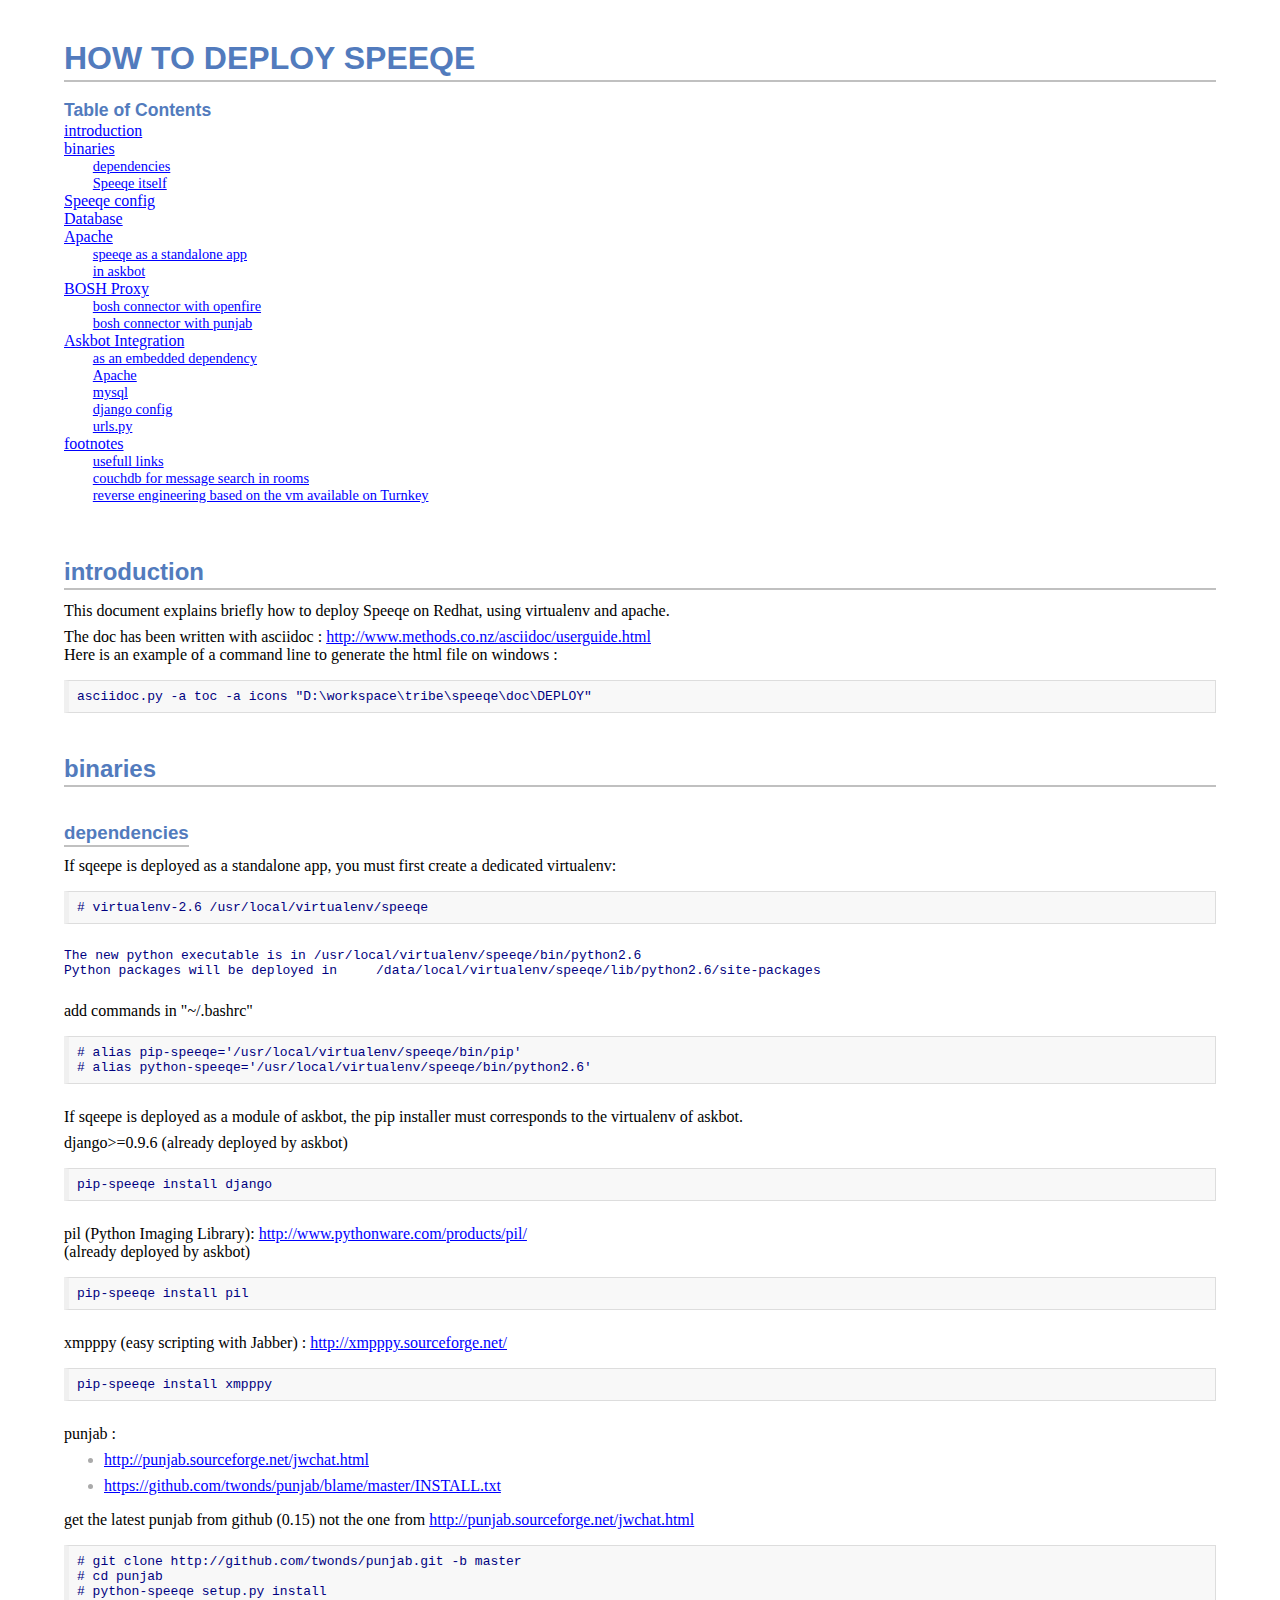
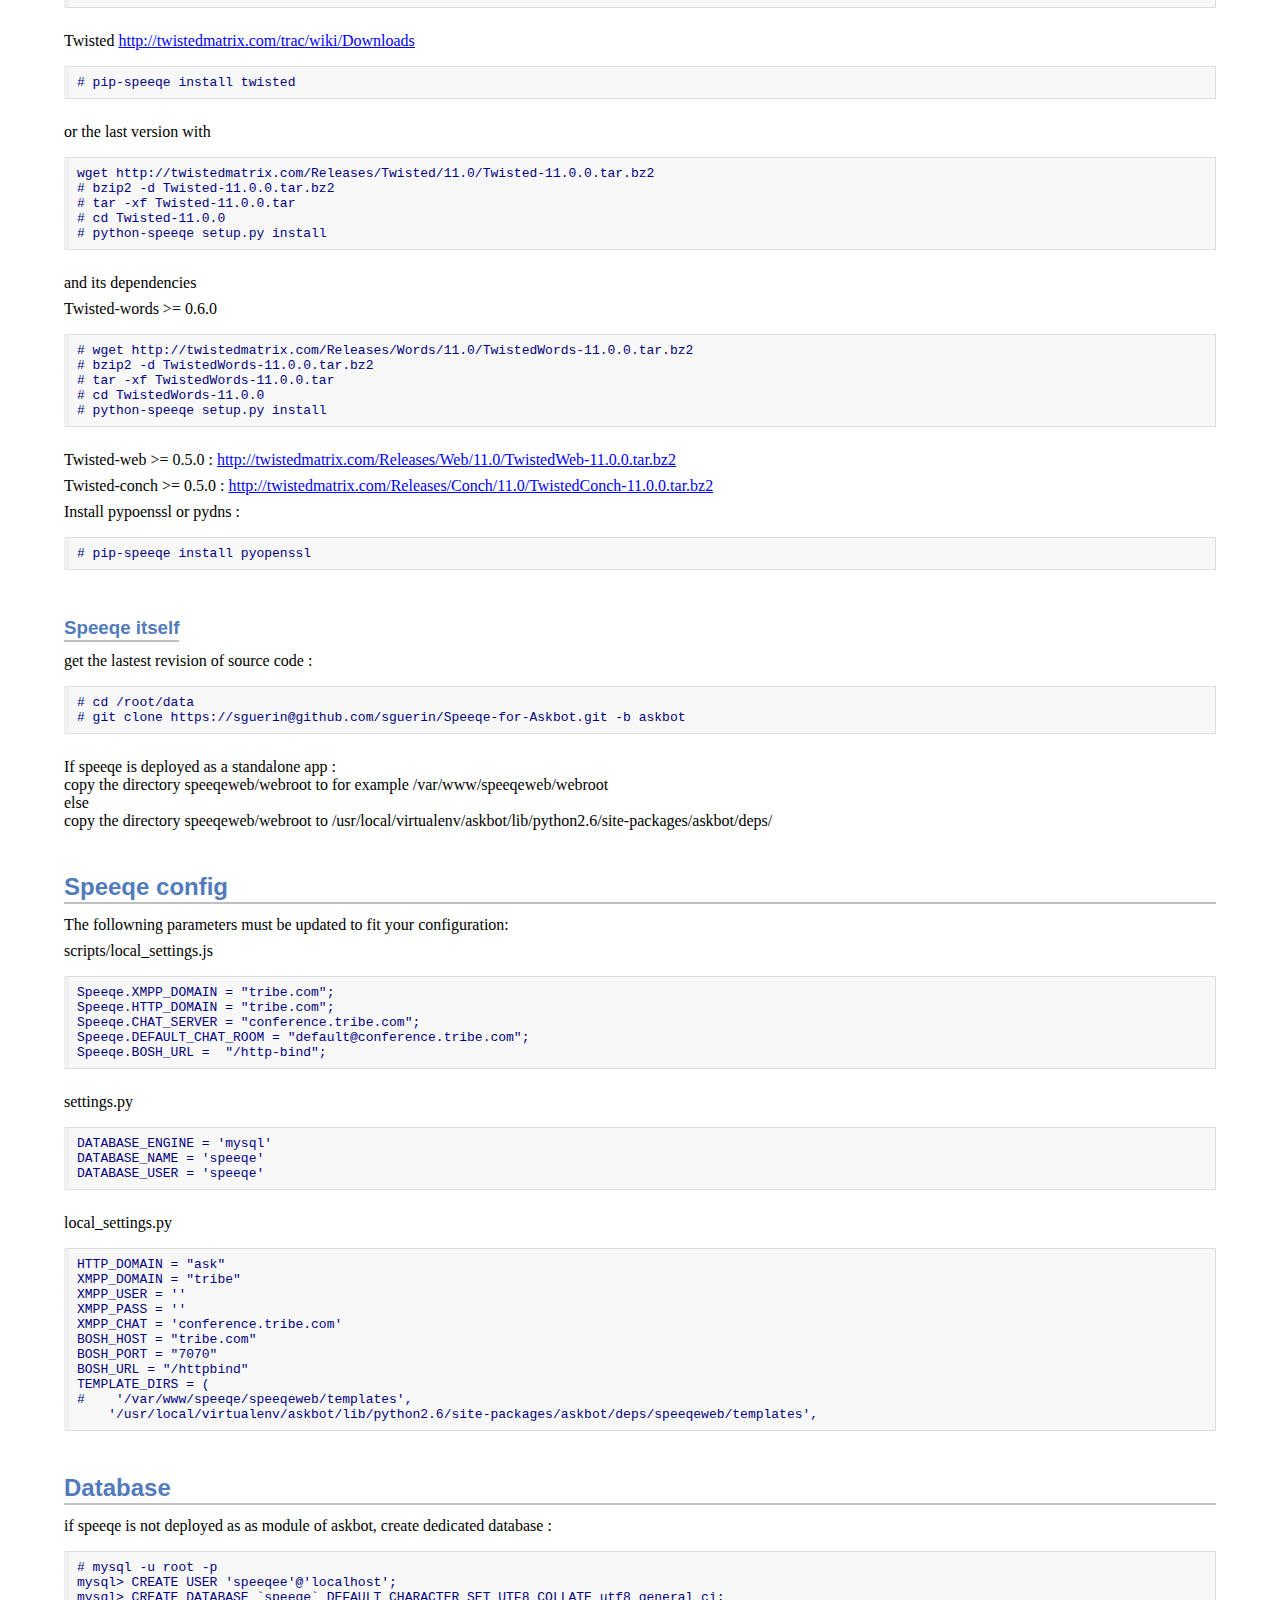
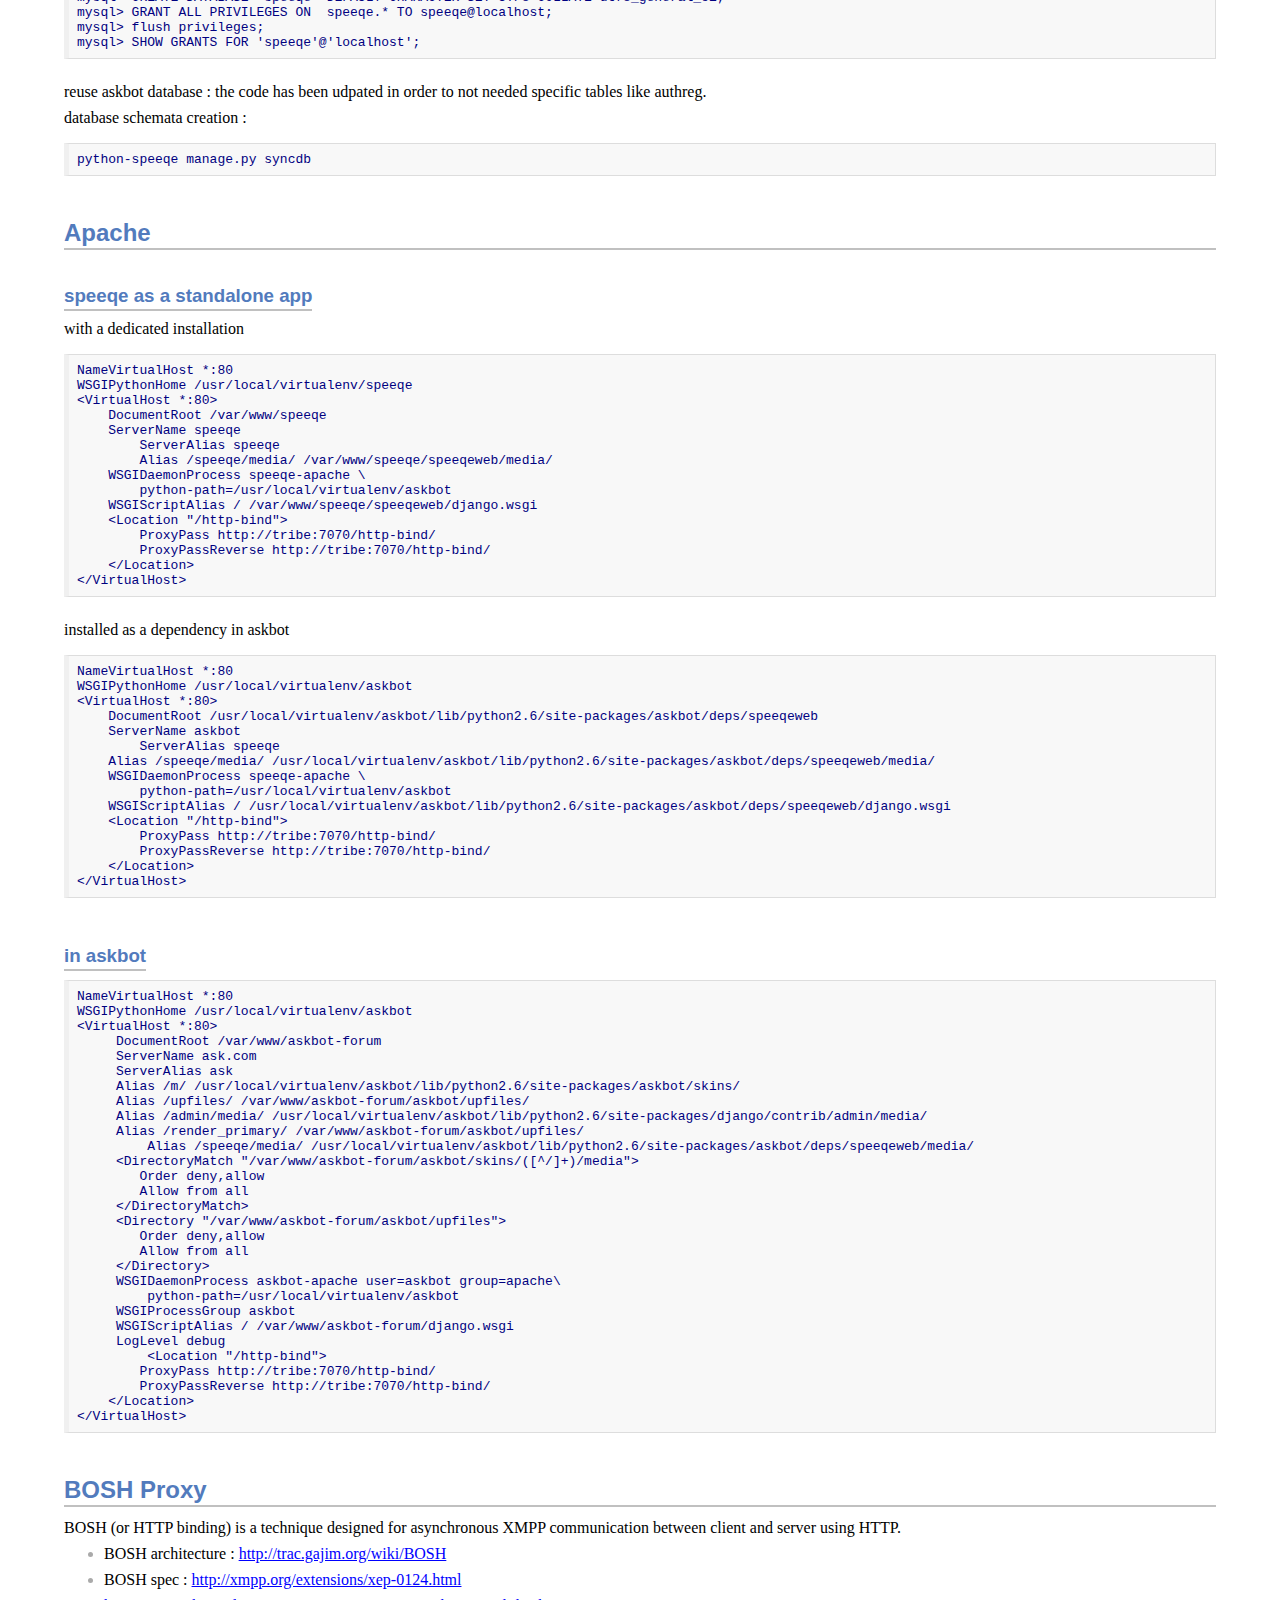
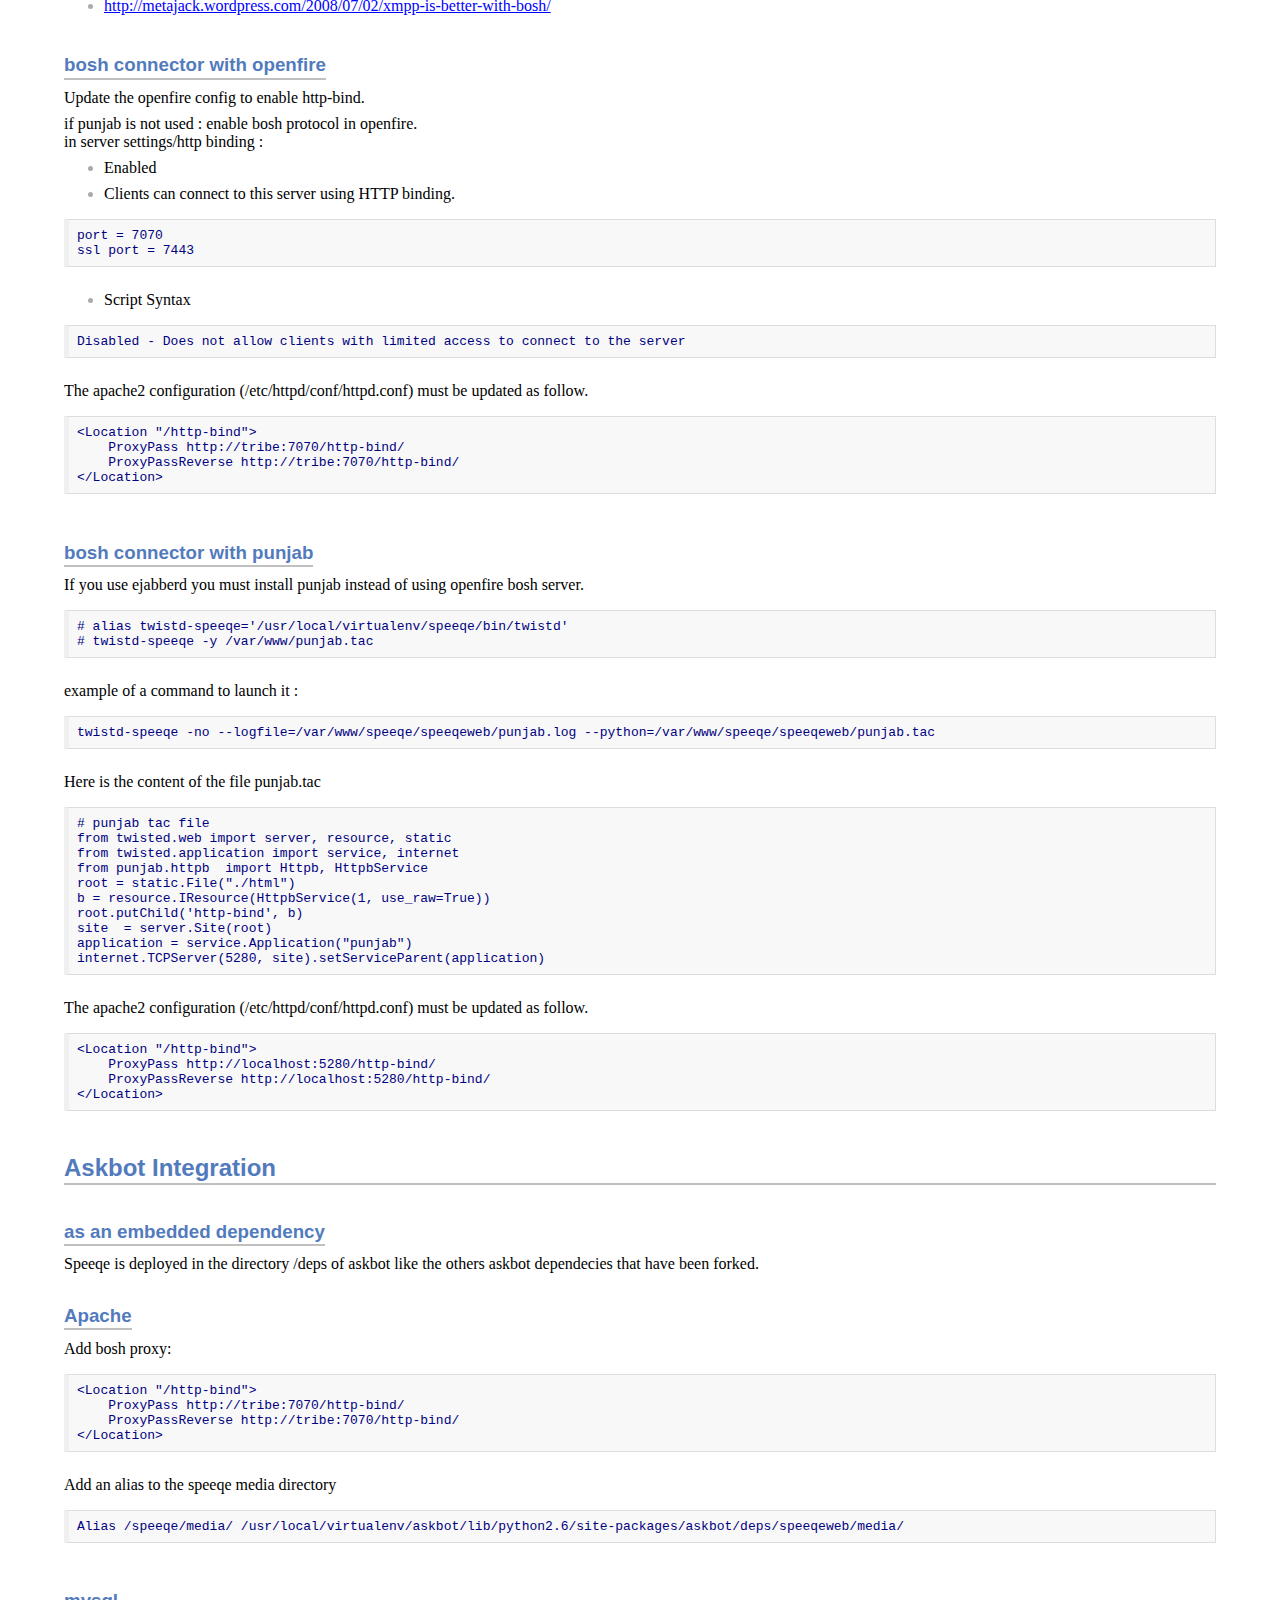
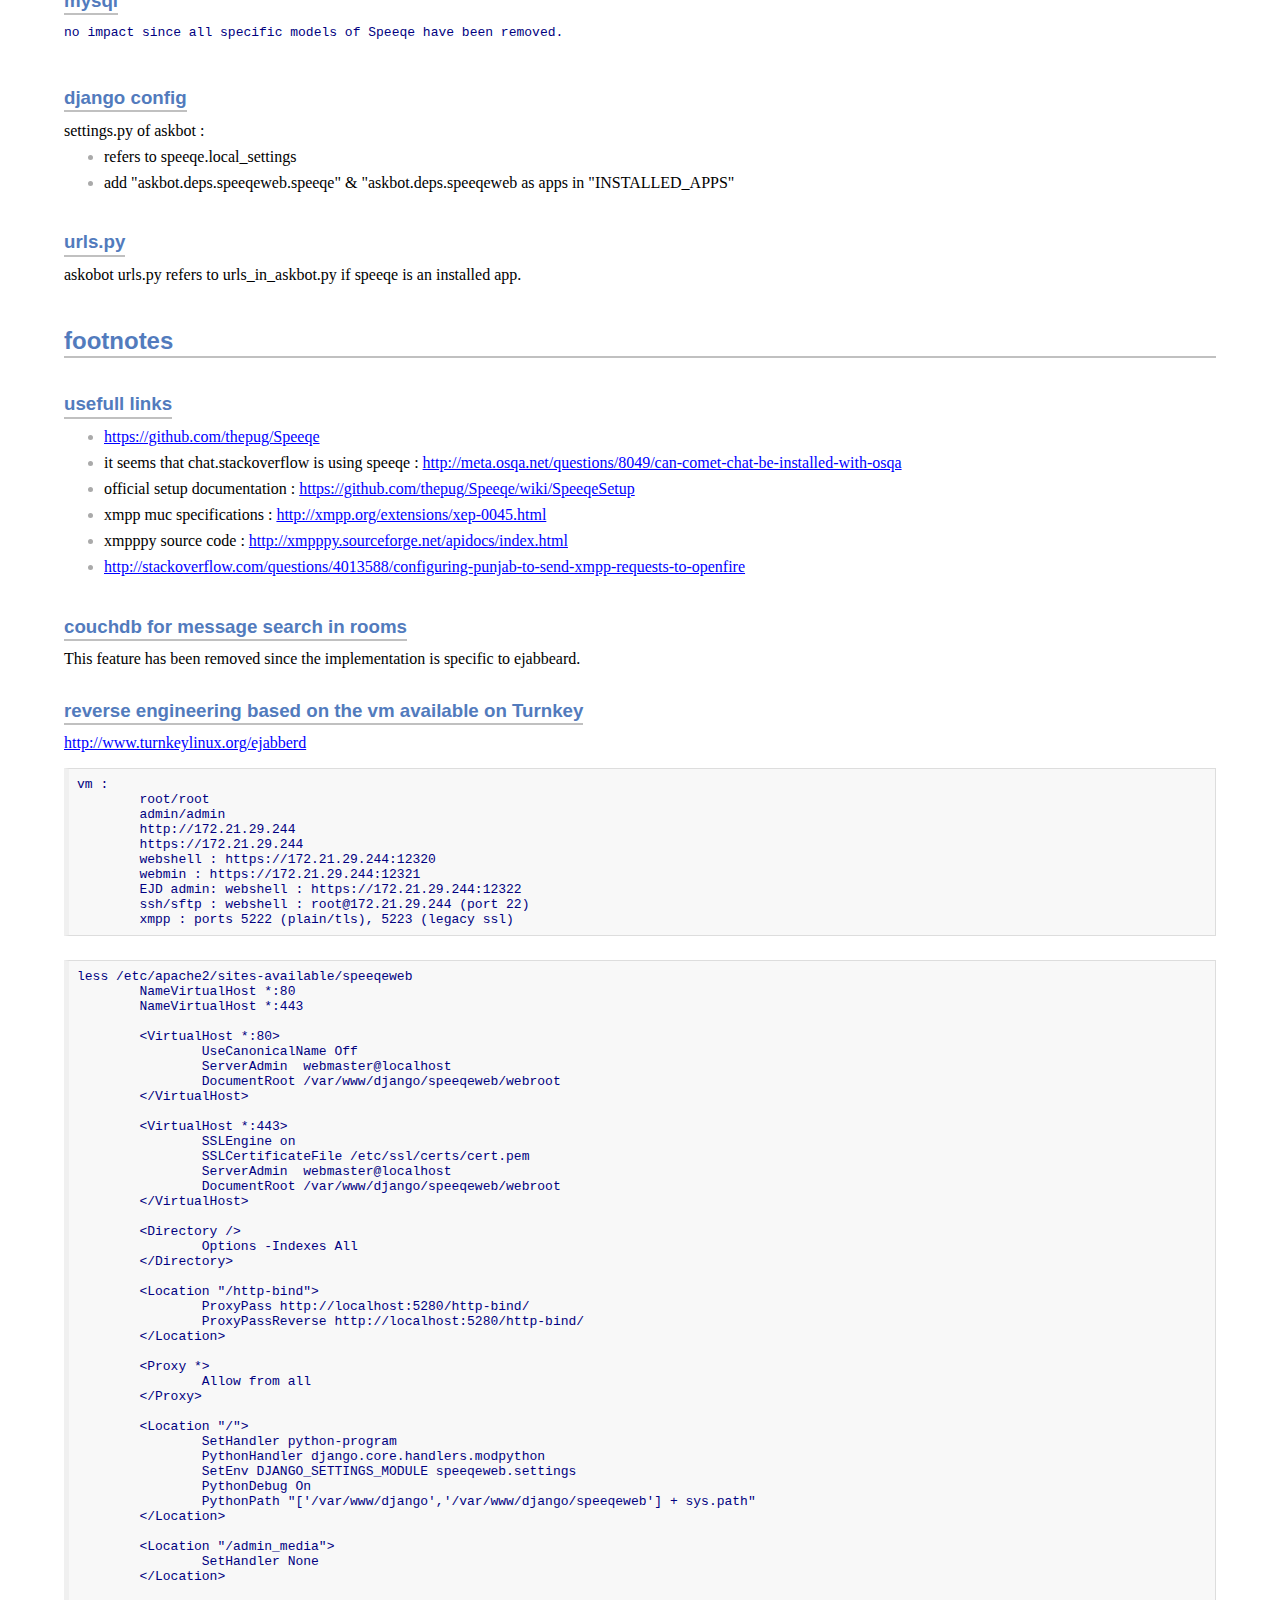
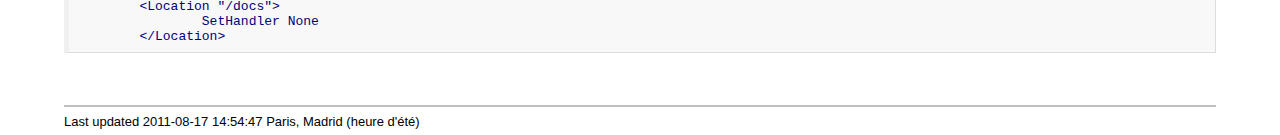
<file: doc/DEPLOY.html>
<!DOCTYPE html PUBLIC "-//W3C//DTD XHTML 1.1//EN"
    "http://www.w3.org/TR/xhtml11/DTD/xhtml11.dtd">
<html xmlns="http://www.w3.org/1999/xhtml" xml:lang="en">
<head>
<meta http-equiv="Content-Type" content="application/xhtml+xml; charset=UTF-8" />
<meta name="generator" content="AsciiDoc 8.6.5" />
<title>HOW TO DEPLOY SPEEQE</title>
<style type="text/css">
/* Shared CSS for AsciiDoc xhtml11 and html5 backends */

/* Default font. */
body {
  font-family: Georgia,serif;
}

/* Title font. */
h1, h2, h3, h4, h5, h6,
div.title, caption.title,
thead, p.table.header,
#toctitle,
#author, #revnumber, #revdate, #revremark,
#footer {
  font-family: Arial,Helvetica,sans-serif;
}

body {
  margin: 1em 5% 1em 5%;
}

a {
  color: blue;
  text-decoration: underline;
}
a:visited {
  color: fuchsia;
}

em {
  font-style: italic;
  color: navy;
}

strong {
  font-weight: bold;
  color: #083194;
}

h1, h2, h3, h4, h5, h6 {
  color: #527bbd;
  margin-top: 1.2em;
  margin-bottom: 0.5em;
  line-height: 1.3;
}

h1, h2, h3 {
  border-bottom: 2px solid silver;
}
h2 {
  padding-top: 0.5em;
}
h3 {
  float: left;
}
h3 + * {
  clear: left;
}
h5 {
  font-size: 1.0em;
}

div.sectionbody {
  margin-left: 0;
}

hr {
  border: 1px solid silver;
}

p {
  margin-top: 0.5em;
  margin-bottom: 0.5em;
}

ul, ol, li > p {
  margin-top: 0;
}
ul > li     { color: #aaa; }
ul > li > * { color: black; }

pre {
  padding: 0;
  margin: 0;
}

#author {
  color: #527bbd;
  font-weight: bold;
  font-size: 1.1em;
}
#email {
}
#revnumber, #revdate, #revremark {
}

#footer {
  font-size: small;
  border-top: 2px solid silver;
  padding-top: 0.5em;
  margin-top: 4.0em;
}
#footer-text {
  float: left;
  padding-bottom: 0.5em;
}
#footer-badges {
  float: right;
  padding-bottom: 0.5em;
}

#preamble {
  margin-top: 1.5em;
  margin-bottom: 1.5em;
}
div.imageblock, div.exampleblock, div.verseblock,
div.quoteblock, div.literalblock, div.listingblock, div.sidebarblock,
div.admonitionblock {
  margin-top: 1.0em;
  margin-bottom: 1.5em;
}
div.admonitionblock {
  margin-top: 2.0em;
  margin-bottom: 2.0em;
  margin-right: 10%;
  color: #606060;
}

div.content { /* Block element content. */
  padding: 0;
}

/* Block element titles. */
div.title, caption.title {
  color: #527bbd;
  font-weight: bold;
  text-align: left;
  margin-top: 1.0em;
  margin-bottom: 0.5em;
}
div.title + * {
  margin-top: 0;
}

td div.title:first-child {
  margin-top: 0.0em;
}
div.content div.title:first-child {
  margin-top: 0.0em;
}
div.content + div.title {
  margin-top: 0.0em;
}

div.sidebarblock > div.content {
  background: #ffffee;
  border: 1px solid #dddddd;
  border-left: 4px solid #f0f0f0;
  padding: 0.5em;
}

div.listingblock > div.content {
  border: 1px solid #dddddd;
  border-left: 5px solid #f0f0f0;
  background: #f8f8f8;
  padding: 0.5em;
}

div.quoteblock, div.verseblock {
  padding-left: 1.0em;
  margin-left: 1.0em;
  margin-right: 10%;
  border-left: 5px solid #f0f0f0;
  color: #777777;
}

div.quoteblock > div.attribution {
  padding-top: 0.5em;
  text-align: right;
}

div.verseblock > pre.content {
  font-family: inherit;
  font-size: inherit;
}
div.verseblock > div.attribution {
  padding-top: 0.75em;
  text-align: left;
}
/* DEPRECATED: Pre version 8.2.7 verse style literal block. */
div.verseblock + div.attribution {
  text-align: left;
}

div.admonitionblock .icon {
  vertical-align: top;
  font-size: 1.1em;
  font-weight: bold;
  text-decoration: underline;
  color: #527bbd;
  padding-right: 0.5em;
}
div.admonitionblock td.content {
  padding-left: 0.5em;
  border-left: 3px solid #dddddd;
}

div.exampleblock > div.content {
  border-left: 3px solid #dddddd;
  padding-left: 0.5em;
}

div.imageblock div.content { padding-left: 0; }
span.image img { border-style: none; }
a.image:visited { color: white; }

dl {
  margin-top: 0.8em;
  margin-bottom: 0.8em;
}
dt {
  margin-top: 0.5em;
  margin-bottom: 0;
  font-style: normal;
  color: navy;
}
dd > *:first-child {
  margin-top: 0.1em;
}

ul, ol {
    list-style-position: outside;
}
ol.arabic {
  list-style-type: decimal;
}
ol.loweralpha {
  list-style-type: lower-alpha;
}
ol.upperalpha {
  list-style-type: upper-alpha;
}
ol.lowerroman {
  list-style-type: lower-roman;
}
ol.upperroman {
  list-style-type: upper-roman;
}

div.compact ul, div.compact ol,
div.compact p, div.compact p,
div.compact div, div.compact div {
  margin-top: 0.1em;
  margin-bottom: 0.1em;
}

tfoot {
  font-weight: bold;
}
td > div.verse {
  white-space: pre;
}

div.hdlist {
  margin-top: 0.8em;
  margin-bottom: 0.8em;
}
div.hdlist tr {
  padding-bottom: 15px;
}
dt.hdlist1.strong, td.hdlist1.strong {
  font-weight: bold;
}
td.hdlist1 {
  vertical-align: top;
  font-style: normal;
  padding-right: 0.8em;
  color: navy;
}
td.hdlist2 {
  vertical-align: top;
}
div.hdlist.compact tr {
  margin: 0;
  padding-bottom: 0;
}

.comment {
  background: yellow;
}

.footnote, .footnoteref {
  font-size: 0.8em;
}

span.footnote, span.footnoteref {
  vertical-align: super;
}

#footnotes {
  margin: 20px 0 20px 0;
  padding: 7px 0 0 0;
}

#footnotes div.footnote {
  margin: 0 0 5px 0;
}

#footnotes hr {
  border: none;
  border-top: 1px solid silver;
  height: 1px;
  text-align: left;
  margin-left: 0;
  width: 20%;
  min-width: 100px;
}

div.colist td {
  padding-right: 0.5em;
  padding-bottom: 0.3em;
  vertical-align: top;
}
div.colist td img {
  margin-top: 0.3em;
}

@media print {
  #footer-badges { display: none; }
}

#toc {
  margin-bottom: 2.5em;
}

#toctitle {
  color: #527bbd;
  font-size: 1.1em;
  font-weight: bold;
  margin-top: 1.0em;
  margin-bottom: 0.1em;
}

div.toclevel1, div.toclevel2, div.toclevel3, div.toclevel4 {
  margin-top: 0;
  margin-bottom: 0;
}
div.toclevel2 {
  margin-left: 2em;
  font-size: 0.9em;
}
div.toclevel3 {
  margin-left: 4em;
  font-size: 0.9em;
}
div.toclevel4 {
  margin-left: 6em;
  font-size: 0.9em;
}

span.aqua { color: aqua; }
span.black { color: black; }
span.blue { color: blue; }
span.fuchsia { color: fuchsia; }
span.gray { color: gray; }
span.green { color: green; }
span.lime { color: lime; }
span.maroon { color: maroon; }
span.navy { color: navy; }
span.olive { color: olive; }
span.purple { color: purple; }
span.red { color: red; }
span.silver { color: silver; }
span.teal { color: teal; }
span.white { color: white; }
span.yellow { color: yellow; }

span.aqua-background { background: aqua; }
span.black-background { background: black; }
span.blue-background { background: blue; }
span.fuchsia-background { background: fuchsia; }
span.gray-background { background: gray; }
span.green-background { background: green; }
span.lime-background { background: lime; }
span.maroon-background { background: maroon; }
span.navy-background { background: navy; }
span.olive-background { background: olive; }
span.purple-background { background: purple; }
span.red-background { background: red; }
span.silver-background { background: silver; }
span.teal-background { background: teal; }
span.white-background { background: white; }
span.yellow-background { background: yellow; }

span.big { font-size: 2em; }
span.small { font-size: 0.6em; }

span.underline { text-decoration: underline; }
span.overline { text-decoration: overline; }
span.line-through { text-decoration: line-through; }


/*
 * xhtml11 specific
 *
 * */

tt {
  font-family: monospace;
  font-size: inherit;
  color: navy;
}

div.tableblock {
  margin-top: 1.0em;
  margin-bottom: 1.5em;
}
div.tableblock > table {
  border: 3px solid #527bbd;
}
thead, p.table.header {
  font-weight: bold;
  color: #527bbd;
}
p.table {
  margin-top: 0;
}
/* Because the table frame attribute is overriden by CSS in most browsers. */
div.tableblock > table[frame="void"] {
  border-style: none;
}
div.tableblock > table[frame="hsides"] {
  border-left-style: none;
  border-right-style: none;
}
div.tableblock > table[frame="vsides"] {
  border-top-style: none;
  border-bottom-style: none;
}


/*
 * html5 specific
 *
 * */

.monospaced {
  font-family: monospace;
  font-size: inherit;
  color: navy;
}

table.tableblock {
  margin-top: 1.0em;
  margin-bottom: 1.5em;
}
thead, p.tableblock.header {
  font-weight: bold;
  color: #527bbd;
}
p.tableblock {
  margin-top: 0;
}
table.tableblock {
  border-width: 3px;
  border-spacing: 0px;
  border-style: solid;
  border-color: #527bbd;
  border-collapse: collapse;
}
th.tableblock, td.tableblock {
  border-width: 1px;
  padding: 4px;
  border-style: solid;
  border-color: #527bbd;
}

table.tableblock.frame-topbot {
  border-left-style: hidden;
  border-right-style: hidden;
}
table.tableblock.frame-sides {
  border-top-style: hidden;
  border-bottom-style: hidden;
}
table.tableblock.frame-none {
  border-style: hidden;
}

th.tableblock.halign-left, td.tableblock.halign-left {
  text-align: left;
}
th.tableblock.halign-center, td.tableblock.halign-center {
  text-align: center;
}
th.tableblock.halign-right, td.tableblock.halign-right {
  text-align: right;
}

th.tableblock.valign-top, td.tableblock.valign-top {
  vertical-align: top;
}
th.tableblock.valign-middle, td.tableblock.valign-middle {
  vertical-align: middle;
}
th.tableblock.valign-bottom, td.tableblock.valign-bottom {
  vertical-align: bottom;
}
</style>
<script type="text/javascript">
/*<![CDATA[*/
var asciidoc = {  // Namespace.

/////////////////////////////////////////////////////////////////////
// Table Of Contents generator
/////////////////////////////////////////////////////////////////////

/* Author: Mihai Bazon, September 2002
 * http://students.infoiasi.ro/~mishoo
 *
 * Table Of Content generator
 * Version: 0.4
 *
 * Feel free to use this script under the terms of the GNU General Public
 * License, as long as you do not remove or alter this notice.
 */

 /* modified by Troy D. Hanson, September 2006. License: GPL */
 /* modified by Stuart Rackham, 2006, 2009. License: GPL */

// toclevels = 1..4.
toc: function (toclevels) {

  function getText(el) {
    var text = "";
    for (var i = el.firstChild; i != null; i = i.nextSibling) {
      if (i.nodeType == 3 /* Node.TEXT_NODE */) // IE doesn't speak constants.
        text += i.data;
      else if (i.firstChild != null)
        text += getText(i);
    }
    return text;
  }

  function TocEntry(el, text, toclevel) {
    this.element = el;
    this.text = text;
    this.toclevel = toclevel;
  }

  function tocEntries(el, toclevels) {
    var result = new Array;
    var re = new RegExp('[hH]([2-'+(toclevels+1)+'])');
    // Function that scans the DOM tree for header elements (the DOM2
    // nodeIterator API would be a better technique but not supported by all
    // browsers).
    var iterate = function (el) {
      for (var i = el.firstChild; i != null; i = i.nextSibling) {
        if (i.nodeType == 1 /* Node.ELEMENT_NODE */) {
          var mo = re.exec(i.tagName);
          if (mo && (i.getAttribute("class") || i.getAttribute("className")) != "float") {
            result[result.length] = new TocEntry(i, getText(i), mo[1]-1);
          }
          iterate(i);
        }
      }
    }
    iterate(el);
    return result;
  }

  var toc = document.getElementById("toc");
  if (!toc) {
    return;
  }

  // Delete existing TOC entries in case we're reloading the TOC.
  var tocEntriesToRemove = [];
  var i;
  for (i = 0; i < toc.childNodes.length; i++) {
    var entry = toc.childNodes[i];
    if (entry.nodeName == 'DIV'
     && entry.getAttribute("class")
     && entry.getAttribute("class").match(/^toclevel/))
      tocEntriesToRemove.push(entry);
  }
  for (i = 0; i < tocEntriesToRemove.length; i++) {
    toc.removeChild(tocEntriesToRemove[i]);
  }

  // Rebuild TOC entries.
  var entries = tocEntries(document.getElementById("content"), toclevels);
  for (var i = 0; i < entries.length; ++i) {
    var entry = entries[i];
    if (entry.element.id == "")
      entry.element.id = "_toc_" + i;
    var a = document.createElement("a");
    a.href = "#" + entry.element.id;
    a.appendChild(document.createTextNode(entry.text));
    var div = document.createElement("div");
    div.appendChild(a);
    div.className = "toclevel" + entry.toclevel;
    toc.appendChild(div);
  }
  if (entries.length == 0)
    toc.parentNode.removeChild(toc);
},


/////////////////////////////////////////////////////////////////////
// Footnotes generator
/////////////////////////////////////////////////////////////////////

/* Based on footnote generation code from:
 * http://www.brandspankingnew.net/archive/2005/07/format_footnote.html
 */

footnotes: function () {
  // Delete existing footnote entries in case we're reloading the footnodes.
  var i;
  var noteholder = document.getElementById("footnotes");
  if (!noteholder) {
    return;
  }
  var entriesToRemove = [];
  for (i = 0; i < noteholder.childNodes.length; i++) {
    var entry = noteholder.childNodes[i];
    if (entry.nodeName == 'DIV' && entry.getAttribute("class") == "footnote")
      entriesToRemove.push(entry);
  }
  for (i = 0; i < entriesToRemove.length; i++) {
    noteholder.removeChild(entriesToRemove[i]);
  }

  // Rebuild footnote entries.
  var cont = document.getElementById("content");
  var spans = cont.getElementsByTagName("span");
  var refs = {};
  var n = 0;
  for (i=0; i<spans.length; i++) {
    if (spans[i].className == "footnote") {
      n++;
      var note = spans[i].getAttribute("data-note");
      if (!note) {
        // Use [\s\S] in place of . so multi-line matches work.
        // Because JavaScript has no s (dotall) regex flag.
        note = spans[i].innerHTML.match(/\s*\[([\s\S]*)]\s*/)[1];
        spans[i].innerHTML =
          "[<a id='_footnoteref_" + n + "' href='#_footnote_" + n +
          "' title='View footnote' class='footnote'>" + n + "</a>]";
        spans[i].setAttribute("data-note", note);
      }
      noteholder.innerHTML +=
        "<div class='footnote' id='_footnote_" + n + "'>" +
        "<a href='#_footnoteref_" + n + "' title='Return to text'>" +
        n + "</a>. " + note + "</div>";
      var id =spans[i].getAttribute("id");
      if (id != null) refs["#"+id] = n;
    }
  }
  if (n == 0)
    noteholder.parentNode.removeChild(noteholder);
  else {
    // Process footnoterefs.
    for (i=0; i<spans.length; i++) {
      if (spans[i].className == "footnoteref") {
        var href = spans[i].getElementsByTagName("a")[0].getAttribute("href");
        href = href.match(/#.*/)[0];  // Because IE return full URL.
        n = refs[href];
        spans[i].innerHTML =
          "[<a href='#_footnote_" + n +
          "' title='View footnote' class='footnote'>" + n + "</a>]";
      }
    }
  }
},

install: function(toclevels) {
  var timerId;

  function reinstall() {
    asciidoc.footnotes();
    if (toclevels) {
      asciidoc.toc(toclevels);
    }
  }

  function reinstallAndRemoveTimer() {
    clearInterval(timerId);
    reinstall();
  }

  timerId = setInterval(reinstall, 500);
  if (document.addEventListener)
    document.addEventListener("DOMContentLoaded", reinstallAndRemoveTimer, false);
  else
    window.onload = reinstallAndRemoveTimer;
}

}
asciidoc.install(2);
/*]]>*/
</script>
</head>
<body class="article">
<div id="header">
<h1>HOW TO DEPLOY SPEEQE</h1>
<div id="toc">
  <div id="toctitle">Table of Contents</div>
  <noscript><p><b>JavaScript must be enabled in your browser to display the table of contents.</b></p></noscript>
</div>
</div>
<div id="content">
<div class="sect1">
<h2 id="_introduction">introduction</h2>
<div class="sectionbody">
<div class="paragraph"><p>This document explains briefly how to deploy Speeqe on Redhat, using virtualenv and apache.</p></div>
<div class="paragraph"><p>The doc has been written with asciidoc : <a href="http://www.methods.co.nz/asciidoc/userguide.html">http://www.methods.co.nz/asciidoc/userguide.html</a><br />
Here is an example of a command line to generate the html file on windows :</p></div>
<div class="listingblock">
<div class="content">
<pre><tt>asciidoc.py -a toc -a icons "D:\workspace\tribe\speeqe\doc\DEPLOY"</tt></pre>
</div></div>
</div>
</div>
<div class="sect1">
<h2 id="_binaries">binaries</h2>
<div class="sectionbody">
<div class="sect2">
<h3 id="_dependencies">dependencies</h3>
<div class="paragraph"><p>If sqeepe is deployed as a standalone app, you must first create a dedicated virtualenv:</p></div>
<div class="listingblock">
<div class="content">
<pre><tt># virtualenv-2.6 /usr/local/virtualenv/speeqe</tt></pre>
</div></div>
<div class="literalblock">
<div class="content">
<pre><tt>The new python executable is in /usr/local/virtualenv/speeqe/bin/python2.6
Python packages will be deployed in     /data/local/virtualenv/speeqe/lib/python2.6/site-packages</tt></pre>
</div></div>
<div class="paragraph"><p>add commands in "~/.bashrc"</p></div>
<div class="listingblock">
<div class="content">
<pre><tt># alias pip-speeqe='/usr/local/virtualenv/speeqe/bin/pip'
# alias python-speeqe='/usr/local/virtualenv/speeqe/bin/python2.6'</tt></pre>
</div></div>
<div class="paragraph"><p>If sqeepe is deployed as a module of askbot, the pip installer must corresponds to the virtualenv of askbot.</p></div>
<div class="paragraph"><p>django&gt;=0.9.6 (already deployed by askbot)</p></div>
<div class="listingblock">
<div class="content">
<pre><tt>pip-speeqe install django</tt></pre>
</div></div>
<div class="paragraph"><p>pil (Python Imaging Library): <a href="http://www.pythonware.com/products/pil/">http://www.pythonware.com/products/pil/</a><br />
(already deployed by askbot)</p></div>
<div class="listingblock">
<div class="content">
<pre><tt>pip-speeqe install pil</tt></pre>
</div></div>
<div class="paragraph"><p>xmpppy (easy scripting with Jabber) : <a href="http://xmpppy.sourceforge.net/">http://xmpppy.sourceforge.net/</a></p></div>
<div class="listingblock">
<div class="content">
<pre><tt>pip-speeqe install xmpppy</tt></pre>
</div></div>
<div class="paragraph"><p>punjab :</p></div>
<div class="ulist"><ul>
<li>
<p>
<a href="http://punjab.sourceforge.net/jwchat.html">http://punjab.sourceforge.net/jwchat.html</a>
</p>
</li>
<li>
<p>
<a href="https://github.com/twonds/punjab/blame/master/INSTALL.txt">https://github.com/twonds/punjab/blame/master/INSTALL.txt</a>
</p>
</li>
</ul></div>
<div class="paragraph"><p>get the latest punjab from github (0.15) not the one from <a href="http://punjab.sourceforge.net/jwchat.html">http://punjab.sourceforge.net/jwchat.html</a></p></div>
<div class="listingblock">
<div class="content">
<pre><tt># git clone http://github.com/twonds/punjab.git -b master
# cd punjab
# python-speeqe setup.py install</tt></pre>
</div></div>
<div class="paragraph"><p>Twisted <a href="http://twistedmatrix.com/trac/wiki/Downloads">http://twistedmatrix.com/trac/wiki/Downloads</a></p></div>
<div class="listingblock">
<div class="content">
<pre><tt># pip-speeqe install twisted</tt></pre>
</div></div>
<div class="paragraph"><p>or the last version with</p></div>
<div class="listingblock">
<div class="content">
<pre><tt>wget http://twistedmatrix.com/Releases/Twisted/11.0/Twisted-11.0.0.tar.bz2
# bzip2 -d Twisted-11.0.0.tar.bz2
# tar -xf Twisted-11.0.0.tar
# cd Twisted-11.0.0
# python-speeqe setup.py install</tt></pre>
</div></div>
<div class="paragraph"><p>and its dependencies<br /></p></div>
<div class="paragraph"><p>Twisted-words &gt;= 0.6.0</p></div>
<div class="listingblock">
<div class="content">
<pre><tt># wget http://twistedmatrix.com/Releases/Words/11.0/TwistedWords-11.0.0.tar.bz2
# bzip2 -d TwistedWords-11.0.0.tar.bz2
# tar -xf TwistedWords-11.0.0.tar
# cd TwistedWords-11.0.0
# python-speeqe setup.py install</tt></pre>
</div></div>
<div class="paragraph"><p>Twisted-web &gt;= 0.5.0 : <a href="http://twistedmatrix.com/Releases/Web/11.0/TwistedWeb-11.0.0.tar.bz2">http://twistedmatrix.com/Releases/Web/11.0/TwistedWeb-11.0.0.tar.bz2</a></p></div>
<div class="paragraph"><p>Twisted-conch &gt;= 0.5.0 : <a href="http://twistedmatrix.com/Releases/Conch/11.0/TwistedConch-11.0.0.tar.bz2">http://twistedmatrix.com/Releases/Conch/11.0/TwistedConch-11.0.0.tar.bz2</a></p></div>
<div class="paragraph"><p>Install pypoenssl or pydns :</p></div>
<div class="listingblock">
<div class="content">
<pre><tt># pip-speeqe install pyopenssl</tt></pre>
</div></div>
</div>
<div class="sect2">
<h3 id="_speeqe_itself">Speeqe itself</h3>
<div class="paragraph"><p>get the lastest revision of source code :</p></div>
<div class="listingblock">
<div class="content">
<pre><tt># cd /root/data
# git clone https://sguerin@github.com/sguerin/Speeqe-for-Askbot.git -b askbot</tt></pre>
</div></div>
<div class="paragraph"><p>If speeqe is deployed as a standalone app :<br />
copy the directory speeqeweb/webroot to for example /var/www/speeqeweb/webroot<br />
else<br />
copy the directory speeqeweb/webroot to /usr/local/virtualenv/askbot/lib/python2.6/site-packages/askbot/deps/</p></div>
</div>
</div>
</div>
<div class="sect1">
<h2 id="_speeqe_config">Speeqe config</h2>
<div class="sectionbody">
<div class="paragraph"><p>The followning parameters must be updated to fit your configuration:</p></div>
<div class="paragraph"><p>scripts/local_settings.js</p></div>
<div class="listingblock">
<div class="content">
<pre><tt>Speeqe.XMPP_DOMAIN = "tribe.com";
Speeqe.HTTP_DOMAIN = "tribe.com";
Speeqe.CHAT_SERVER = "conference.tribe.com";
Speeqe.DEFAULT_CHAT_ROOM = "default@conference.tribe.com";
Speeqe.BOSH_URL =  "/http-bind";</tt></pre>
</div></div>
<div class="paragraph"><p>settings.py</p></div>
<div class="listingblock">
<div class="content">
<pre><tt>DATABASE_ENGINE = 'mysql'
DATABASE_NAME = 'speeqe'
DATABASE_USER = 'speeqe'</tt></pre>
</div></div>
<div class="paragraph"><p>local_settings.py</p></div>
<div class="listingblock">
<div class="content">
<pre><tt>HTTP_DOMAIN = "ask"
XMPP_DOMAIN = "tribe"
XMPP_USER = ''
XMPP_PASS = ''
XMPP_CHAT = 'conference.tribe.com'
BOSH_HOST = "tribe.com"
BOSH_PORT = "7070"
BOSH_URL = "/httpbind"
TEMPLATE_DIRS = (
#    '/var/www/speeqe/speeqeweb/templates',
    '/usr/local/virtualenv/askbot/lib/python2.6/site-packages/askbot/deps/speeqeweb/templates',</tt></pre>
</div></div>
</div>
</div>
<div class="sect1">
<h2 id="_database">Database</h2>
<div class="sectionbody">
<div class="paragraph"><p>if speeqe is not deployed as as module of askbot, create dedicated database :</p></div>
<div class="listingblock">
<div class="content">
<pre><tt># mysql -u root -p
mysql&gt; CREATE USER 'speeqee'@'localhost';
mysql&gt; CREATE DATABASE `speeqe` DEFAULT CHARACTER SET UTF8 COLLATE utf8_general_ci;
mysql&gt; GRANT ALL PRIVILEGES ON  speeqe.* TO speeqe@localhost;
mysql&gt; flush privileges;
mysql&gt; SHOW GRANTS FOR 'speeqe'@'localhost';</tt></pre>
</div></div>
<div class="paragraph"><p>reuse askbot database : the code has been udpated in order to not needed specific tables like authreg.</p></div>
<div class="paragraph"><p>database schemata creation :</p></div>
<div class="listingblock">
<div class="content">
<pre><tt>python-speeqe manage.py syncdb</tt></pre>
</div></div>
</div>
</div>
<div class="sect1">
<h2 id="_apache">Apache</h2>
<div class="sectionbody">
<div class="sect2">
<h3 id="_speeqe_as_a_standalone_app">speeqe as a standalone app</h3>
<div class="paragraph"><p>with a dedicated installation</p></div>
<div class="listingblock">
<div class="content">
<pre><tt>NameVirtualHost *:80
WSGIPythonHome /usr/local/virtualenv/speeqe
&lt;VirtualHost *:80&gt;
    DocumentRoot /var/www/speeqe
    ServerName speeqe
        ServerAlias speeqe
        Alias /speeqe/media/ /var/www/speeqe/speeqeweb/media/
    WSGIDaemonProcess speeqe-apache \
        python-path=/usr/local/virtualenv/askbot
    WSGIScriptAlias / /var/www/speeqe/speeqeweb/django.wsgi
    &lt;Location "/http-bind"&gt;
        ProxyPass http://tribe:7070/http-bind/
        ProxyPassReverse http://tribe:7070/http-bind/
    &lt;/Location&gt;
&lt;/VirtualHost&gt;</tt></pre>
</div></div>
<div class="paragraph"><p>installed as a dependency in askbot</p></div>
<div class="listingblock">
<div class="content">
<pre><tt>NameVirtualHost *:80
WSGIPythonHome /usr/local/virtualenv/askbot
&lt;VirtualHost *:80&gt;
    DocumentRoot /usr/local/virtualenv/askbot/lib/python2.6/site-packages/askbot/deps/speeqeweb
    ServerName askbot
        ServerAlias speeqe
    Alias /speeqe/media/ /usr/local/virtualenv/askbot/lib/python2.6/site-packages/askbot/deps/speeqeweb/media/
    WSGIDaemonProcess speeqe-apache \
        python-path=/usr/local/virtualenv/askbot
    WSGIScriptAlias / /usr/local/virtualenv/askbot/lib/python2.6/site-packages/askbot/deps/speeqeweb/django.wsgi
    &lt;Location "/http-bind"&gt;
        ProxyPass http://tribe:7070/http-bind/
        ProxyPassReverse http://tribe:7070/http-bind/
    &lt;/Location&gt;
&lt;/VirtualHost&gt;</tt></pre>
</div></div>
</div>
<div class="sect2">
<h3 id="_in_askbot">in askbot</h3>
<div class="listingblock">
<div class="content">
<pre><tt>NameVirtualHost *:80
WSGIPythonHome /usr/local/virtualenv/askbot
&lt;VirtualHost *:80&gt;
     DocumentRoot /var/www/askbot-forum
     ServerName ask.com
     ServerAlias ask
     Alias /m/ /usr/local/virtualenv/askbot/lib/python2.6/site-packages/askbot/skins/
     Alias /upfiles/ /var/www/askbot-forum/askbot/upfiles/
     Alias /admin/media/ /usr/local/virtualenv/askbot/lib/python2.6/site-packages/django/contrib/admin/media/
     Alias /render_primary/ /var/www/askbot-forum/askbot/upfiles/
         Alias /speeqe/media/ /usr/local/virtualenv/askbot/lib/python2.6/site-packages/askbot/deps/speeqeweb/media/
     &lt;DirectoryMatch "/var/www/askbot-forum/askbot/skins/([^/]+)/media"&gt;
        Order deny,allow
        Allow from all
     &lt;/DirectoryMatch&gt;
     &lt;Directory "/var/www/askbot-forum/askbot/upfiles"&gt;
        Order deny,allow
        Allow from all
     &lt;/Directory&gt;
     WSGIDaemonProcess askbot-apache user=askbot group=apache\
         python-path=/usr/local/virtualenv/askbot
     WSGIProcessGroup askbot
     WSGIScriptAlias / /var/www/askbot-forum/django.wsgi
     LogLevel debug
         &lt;Location "/http-bind"&gt;
        ProxyPass http://tribe:7070/http-bind/
        ProxyPassReverse http://tribe:7070/http-bind/
    &lt;/Location&gt;
&lt;/VirtualHost&gt;</tt></pre>
</div></div>
</div>
</div>
</div>
<div class="sect1">
<h2 id="_bosh_proxy">BOSH Proxy</h2>
<div class="sectionbody">
<div class="paragraph"><p>BOSH (or HTTP binding) is a technique designed for asynchronous XMPP communication between client and server using HTTP.</p></div>
<div class="ulist"><ul>
<li>
<p>
BOSH architecture : <a href="http://trac.gajim.org/wiki/BOSH">http://trac.gajim.org/wiki/BOSH</a>
</p>
</li>
<li>
<p>
BOSH spec : <a href="http://xmpp.org/extensions/xep-0124.html">http://xmpp.org/extensions/xep-0124.html</a>
</p>
</li>
<li>
<p>
<a href="http://metajack.wordpress.com/2008/07/02/xmpp-is-better-with-bosh/">http://metajack.wordpress.com/2008/07/02/xmpp-is-better-with-bosh/</a>
</p>
</li>
</ul></div>
<div class="sect2">
<h3 id="_bosh_connector_with_openfire">bosh connector with openfire</h3>
<div class="paragraph"><p>Update the openfire config to enable http-bind.</p></div>
<div class="paragraph"><p>if punjab is not used : enable bosh protocol in openfire.<br />
in server settings/http binding :</p></div>
<div class="ulist"><ul>
<li>
<p>
Enabled
</p>
</li>
<li>
<p>
Clients can connect to this server using HTTP binding.
</p>
</li>
</ul></div>
<div class="listingblock">
<div class="content">
<pre><tt>port = 7070
ssl port = 7443</tt></pre>
</div></div>
<div class="ulist"><ul>
<li>
<p>
Script Syntax
</p>
</li>
</ul></div>
<div class="listingblock">
<div class="content">
<pre><tt>Disabled - Does not allow clients with limited access to connect to the server</tt></pre>
</div></div>
<div class="paragraph"><p>The apache2 configuration (/etc/httpd/conf/httpd.conf) must be updated as follow.</p></div>
<div class="listingblock">
<div class="content">
<pre><tt>&lt;Location "/http-bind"&gt;
    ProxyPass http://tribe:7070/http-bind/
    ProxyPassReverse http://tribe:7070/http-bind/
&lt;/Location&gt;</tt></pre>
</div></div>
</div>
<div class="sect2">
<h3 id="_bosh_connector_with_punjab">bosh connector with punjab</h3>
<div class="paragraph"><p>If you use ejabberd you must install punjab instead of using openfire bosh server.</p></div>
<div class="listingblock">
<div class="content">
<pre><tt># alias twistd-speeqe='/usr/local/virtualenv/speeqe/bin/twistd'
# twistd-speeqe -y /var/www/punjab.tac</tt></pre>
</div></div>
<div class="paragraph"><p>example of a command to launch it :</p></div>
<div class="listingblock">
<div class="content">
<pre><tt>twistd-speeqe -no --logfile=/var/www/speeqe/speeqeweb/punjab.log --python=/var/www/speeqe/speeqeweb/punjab.tac</tt></pre>
</div></div>
<div class="paragraph"><p>Here is the content of the file punjab.tac</p></div>
<div class="listingblock">
<div class="content">
<pre><tt># punjab tac file
from twisted.web import server, resource, static
from twisted.application import service, internet
from punjab.httpb  import Httpb, HttpbService
root = static.File("./html")
b = resource.IResource(HttpbService(1, use_raw=True))
root.putChild('http-bind', b)
site  = server.Site(root)
application = service.Application("punjab")
internet.TCPServer(5280, site).setServiceParent(application)</tt></pre>
</div></div>
<div class="paragraph"><p>The apache2 configuration (/etc/httpd/conf/httpd.conf) must be updated as follow.</p></div>
<div class="listingblock">
<div class="content">
<pre><tt>&lt;Location "/http-bind"&gt;
    ProxyPass http://localhost:5280/http-bind/
    ProxyPassReverse http://localhost:5280/http-bind/
&lt;/Location&gt;</tt></pre>
</div></div>
</div>
</div>
</div>
<div class="sect1">
<h2 id="_askbot_integration">Askbot Integration</h2>
<div class="sectionbody">
<div class="sect2">
<h3 id="_as_an_embedded_dependency">as an embedded dependency</h3>
<div class="paragraph"><p>Speeqe is deployed in the directory /deps of askbot like the others askbot dependecies that have been forked.</p></div>
</div>
<div class="sect2">
<h3 id="_apache_2">Apache</h3>
<div class="paragraph"><p>Add bosh proxy:</p></div>
<div class="listingblock">
<div class="content">
<pre><tt>&lt;Location "/http-bind"&gt;
    ProxyPass http://tribe:7070/http-bind/
    ProxyPassReverse http://tribe:7070/http-bind/
&lt;/Location&gt;</tt></pre>
</div></div>
<div class="paragraph"><p>Add an alias to the speeqe media directory</p></div>
<div class="listingblock">
<div class="content">
<pre><tt>Alias /speeqe/media/ /usr/local/virtualenv/askbot/lib/python2.6/site-packages/askbot/deps/speeqeweb/media/</tt></pre>
</div></div>
</div>
<div class="sect2">
<h3 id="_mysql">mysql</h3>
<div class="literalblock">
<div class="content">
<pre><tt>no impact since all specific models of Speeqe have been removed.</tt></pre>
</div></div>
</div>
<div class="sect2">
<h3 id="_django_config">django config</h3>
<div class="paragraph"><p>settings.py of askbot :</p></div>
<div class="ulist"><ul>
<li>
<p>
refers to speeqe.local_settings
</p>
</li>
<li>
<p>
add "askbot.deps.speeqeweb.speeqe" &amp; "askbot.deps.speeqeweb as apps in "INSTALLED_APPS"
</p>
</li>
</ul></div>
</div>
<div class="sect2">
<h3 id="_urls_py">urls.py</h3>
<div class="paragraph"><p>askobot urls.py refers to urls_in_askbot.py if speeqe is an installed app.</p></div>
</div>
</div>
</div>
<div class="sect1">
<h2 id="_footnotes">footnotes</h2>
<div class="sectionbody">
<div class="sect2">
<h3 id="_usefull_links">usefull links</h3>
<div class="ulist"><ul>
<li>
<p>
<a href="https://github.com/thepug/Speeqe">https://github.com/thepug/Speeqe</a>
</p>
</li>
<li>
<p>
it seems that chat.stackoverflow is using speeqe : <a href="http://meta.osqa.net/questions/8049/can-comet-chat-be-installed-with-osqa">http://meta.osqa.net/questions/8049/can-comet-chat-be-installed-with-osqa</a>
</p>
</li>
<li>
<p>
official setup documentation : <a href="https://github.com/thepug/Speeqe/wiki/SpeeqeSetup">https://github.com/thepug/Speeqe/wiki/SpeeqeSetup</a>
</p>
</li>
<li>
<p>
xmpp muc specifications : <a href="http://xmpp.org/extensions/xep-0045.html">http://xmpp.org/extensions/xep-0045.html</a>
</p>
</li>
<li>
<p>
xmpppy source code : <a href="http://xmpppy.sourceforge.net/apidocs/index.html">http://xmpppy.sourceforge.net/apidocs/index.html</a>
</p>
</li>
<li>
<p>
<a href="http://stackoverflow.com/questions/4013588/configuring-punjab-to-send-xmpp-requests-to-openfire">http://stackoverflow.com/questions/4013588/configuring-punjab-to-send-xmpp-requests-to-openfire</a>
</p>
</li>
</ul></div>
</div>
<div class="sect2">
<h3 id="_couchdb_for_message_search_in_rooms">couchdb for message search in rooms</h3>
<div class="paragraph"><p>This feature has been removed since the implementation is specific to ejabbeard.</p></div>
</div>
<div class="sect2">
<h3 id="_reverse_engineering_based_on_the_vm_available_on_turnkey">reverse engineering based on the vm available on Turnkey</h3>
<div class="paragraph"><p><a href="http://www.turnkeylinux.org/ejabberd">http://www.turnkeylinux.org/ejabberd</a></p></div>
<div class="listingblock">
<div class="content">
<pre><tt>vm :
        root/root
        admin/admin
        http://172.21.29.244
        https://172.21.29.244
        webshell : https://172.21.29.244:12320
        webmin : https://172.21.29.244:12321
        EJD admin: webshell : https://172.21.29.244:12322
        ssh/sftp : webshell : root@172.21.29.244 (port 22)
        xmpp : ports 5222 (plain/tls), 5223 (legacy ssl)</tt></pre>
</div></div>
<div class="listingblock">
<div class="content">
<pre><tt>less /etc/apache2/sites-available/speeqeweb
        NameVirtualHost *:80
        NameVirtualHost *:443

        &lt;VirtualHost *:80&gt;
                UseCanonicalName Off
                ServerAdmin  webmaster@localhost
                DocumentRoot /var/www/django/speeqeweb/webroot
        &lt;/VirtualHost&gt;

        &lt;VirtualHost *:443&gt;
                SSLEngine on
                SSLCertificateFile /etc/ssl/certs/cert.pem
                ServerAdmin  webmaster@localhost
                DocumentRoot /var/www/django/speeqeweb/webroot
        &lt;/VirtualHost&gt;

        &lt;Directory /&gt;
                Options -Indexes All
        &lt;/Directory&gt;

        &lt;Location "/http-bind"&gt;
                ProxyPass http://localhost:5280/http-bind/
                ProxyPassReverse http://localhost:5280/http-bind/
        &lt;/Location&gt;

        &lt;Proxy *&gt;
                Allow from all
        &lt;/Proxy&gt;

        &lt;Location "/"&gt;
                SetHandler python-program
                PythonHandler django.core.handlers.modpython
                SetEnv DJANGO_SETTINGS_MODULE speeqeweb.settings
                PythonDebug On
                PythonPath "['/var/www/django','/var/www/django/speeqeweb'] + sys.path"
        &lt;/Location&gt;

        &lt;Location "/admin_media"&gt;
                SetHandler None
        &lt;/Location&gt;

        &lt;Location "/docs"&gt;
                SetHandler None
        &lt;/Location&gt;</tt></pre>
</div></div>
</div>
</div>
</div>
</div>
<div id="footnotes"><hr /></div>
<div id="footer">
<div id="footer-text">
Last updated 2011-08-17 14:54:47 Paris, Madrid (heure d'été)
</div>
</div>
</body>
</html>
</file>
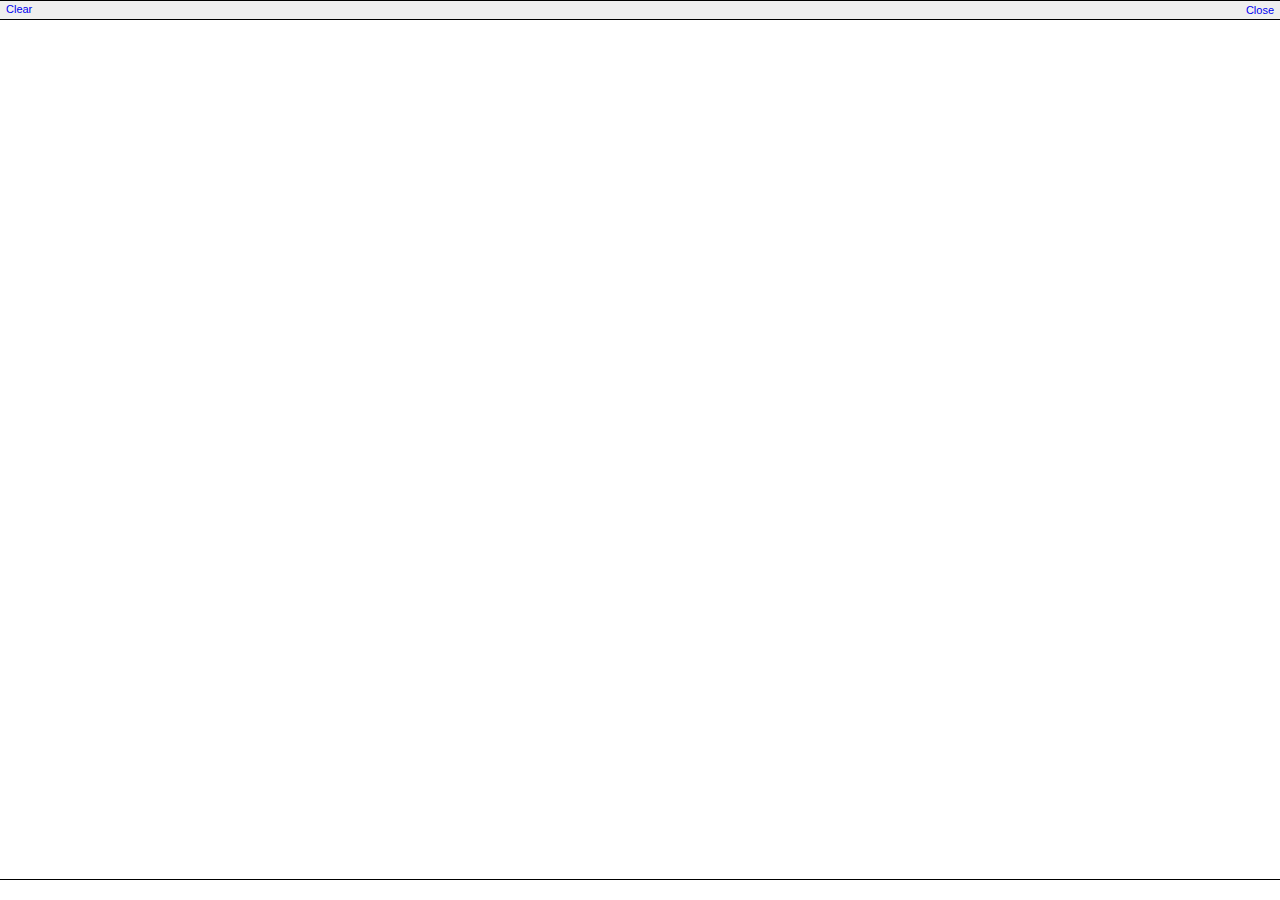
<file: speeqeweb/media/scripts/firebug/firebug.html>
<!DOCTYPE html PUBLIC "-//W3C//DTD XHTML 1.0 Strict//EN"
         "http://www.w3.org/TR/xhtml1/DTD/xhtml1-strict.dtd">

<html xmlns="http://www.w3.org/1999/xhtml">

<head>
    <title>Firebug</title>
    <link rel="stylesheet" type="text/css" href="firebug.css">
</head>

<body>
    <div id="toolbar" class="toolbar">
        <a href="#" onclick="parent.console.clear()">Clear</a>
        <span class="toolbarRight">
            <a href="#" onclick="parent.console.close()">Close</a>
        </span>
    </div>
    <div id="log"></div>
    <input type="text" id="commandLine">
    
    <script>parent.onFirebugReady(document);</script>
</body>
</html>
</file>
<file: speeqeweb/media/scripts/firebug/firebug.css>
html, body {
    margin: 0;
    background: #FFFFFF;
    font-family: Lucida Grande, Tahoma, sans-serif;
    font-size: 11px;
    overflow: hidden;
}

a {
    text-decoration: none;
}

a:hover {
    text-decoration: underline;
}

.toolbar {
    height: 14px;
    border-top: 1px solid ThreeDHighlight;
    border-bottom: 1px solid ThreeDShadow;
    padding: 2px 6px;
    background: ThreeDFace;
}

.toolbarRight {
    position: absolute;
    top: 4px;
    right: 6px;
}

#log {
    overflow: auto;
    position: absolute;
    left: 0;
    width: 100%;
}

#commandLine {
    position: absolute;
    bottom: 0;
    left: 0;
    width: 100%;
    height: 18px;
    border: none;
    border-top: 1px solid ThreeDShadow;
}

/************************************************************************************************/

.logRow {
    position: relative;
    border-bottom: 1px solid #D7D7D7;
    padding: 2px 4px 1px 6px;
    background-color: #FFFFFF;
}

.logRow-command {
    font-family: Monaco, monospace;
    color: blue;
}

.objectBox-null {
    padding: 0 2px;
    border: 1px solid #666666;
    background-color: #888888;
    color: #FFFFFF;
}

.objectBox-string {
    font-family: Monaco, monospace;
    color: red;
    white-space: pre;
}

.objectBox-number {
    color: #000088;
}

.objectBox-function {
    font-family: Monaco, monospace;
    color: DarkGreen;
}

.objectBox-object {
    color: DarkGreen;
    font-weight: bold;
}

/************************************************************************************************/

.logRow-info,
.logRow-error,
.logRow-warning {
    background: #FFFFFF no-repeat 2px 2px;
    padding-left: 20px;
    padding-bottom: 3px;
}

.logRow-info {
    background-image: url(infoIcon.png);
}

.logRow-warning {
    background-color: cyan;
    background-image: url(warningIcon.png);
}

.logRow-error {
    background-color: LightYellow;
    background-image: url(errorIcon.png);
}

.errorMessage {
    vertical-align: top;
    color: #FF0000;
}

.objectBox-sourceLink {
    position: absolute;
    right: 4px;
    top: 2px;
    padding-left: 8px;
    font-family: Lucida Grande, sans-serif;
    font-weight: bold;
    color: #0000FF;
}

/************************************************************************************************/

.logRow-group {
    background: #EEEEEE;
    border-bottom: none;
}

.logGroup {
    background: #EEEEEE;
}

.logGroupBox {
    margin-left: 24px;
    border-top: 1px solid #D7D7D7;
    border-left: 1px solid #D7D7D7;
}

/************************************************************************************************/

.selectorTag,
.selectorId,
.selectorClass {
    font-family: Monaco, monospace;
    font-weight: normal;
}

.selectorTag {
    color: #0000FF;
}

.selectorId {
    color: DarkBlue;
}

.selectorClass {
    color: red;
}

/************************************************************************************************/

.objectBox-element {
    font-family: Monaco, monospace;
    color: #000088;
}

.nodeChildren {
    margin-left: 16px;
}

.nodeTag {
    color: blue;
}

.nodeValue {
    color: #FF0000;
    font-weight: normal;
}

.nodeText,
.nodeComment {
    margin: 0 2px;
    vertical-align: top;
}

.nodeText {
    color: #333333;
}

.nodeComment {
    color: DarkGreen;
}

/************************************************************************************************/

.propertyNameCell {
    vertical-align: top;
}

.propertyName {
    font-weight: bold;
}
</file>
